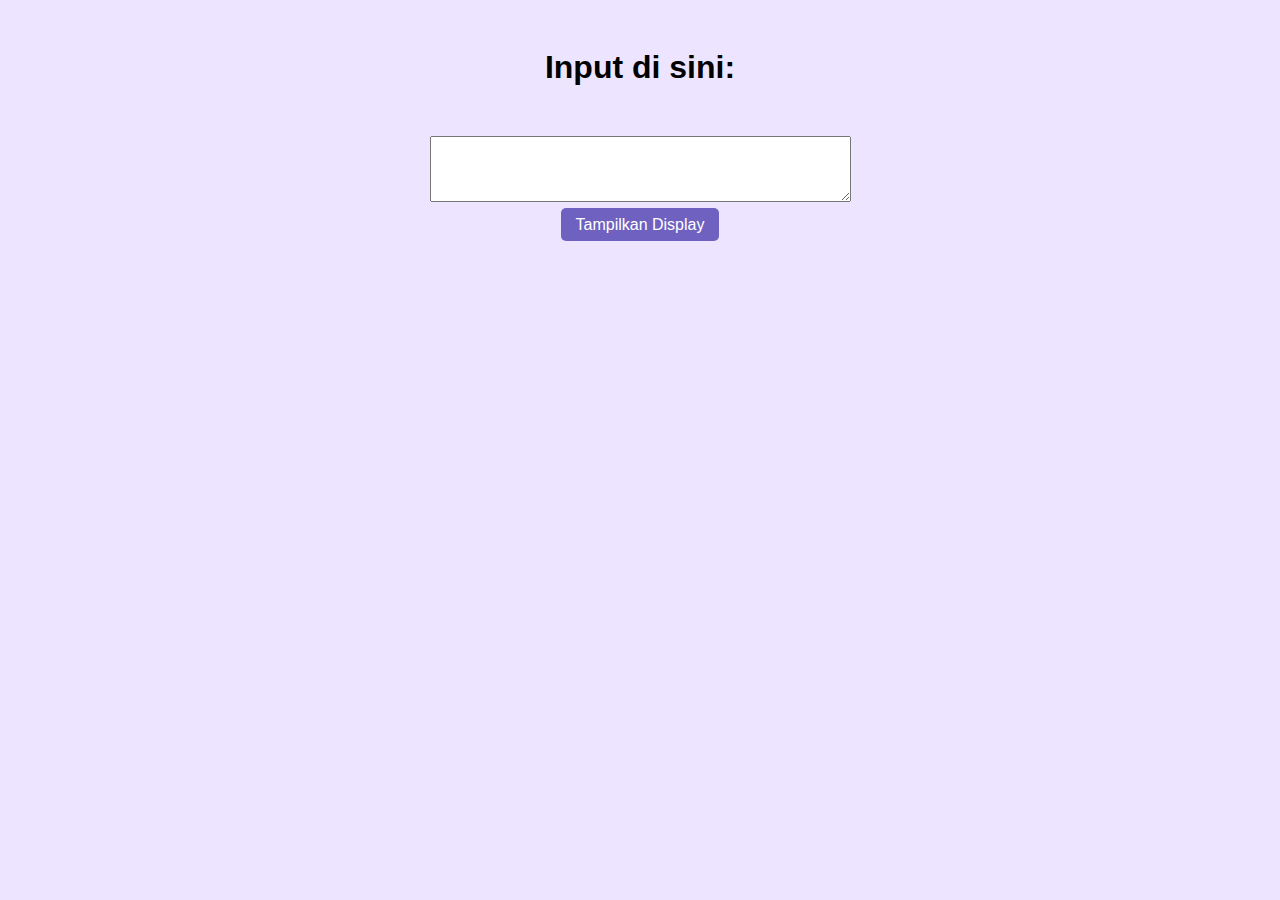
<file: index.html>
<!DOCTYPE html>
<html lang="en">
<head>
     <meta charset="UTF-8">
     <meta name="viewport" content="width=device-width, initial-scale=1.0">
     <title>Input Text</title>
     <script>
          function saveText(){
               var fillText = document.getElementById("txt").value;
               localStorage.setItem("textvalue", fillText);
               return false;
          }
     </script>
     <link rel="stylesheet" href="style.css"></link>
</head>
<body>
     <h1 for="text">Input di sini:</h3><br>
     <textarea id="txt" onkeyup="saveText()"  rows="4" cols="50"></textarea><br>
     <a href="display.html" target="_blank" class="btn">Tampilkan Display</a>
</body>
</html>
</file>
<file: style.css>
html * {
     font-family: Nunito, sans-serif;
}

.btn {
     background-color: #6F61C0;
     color: #FFFFFF ;
     padding: 8px 15px;
     margin: 8px 0px;
     border-radius: 5px;
     text-decoration: none;
}

.btn:hover {
     background-color: #4d4489;
}

body {
     text-align: center;
     padding: 20px;
     background-color: #EDE4FF;
}

textarea {
     margin: 10px 0px;
}
</file>
